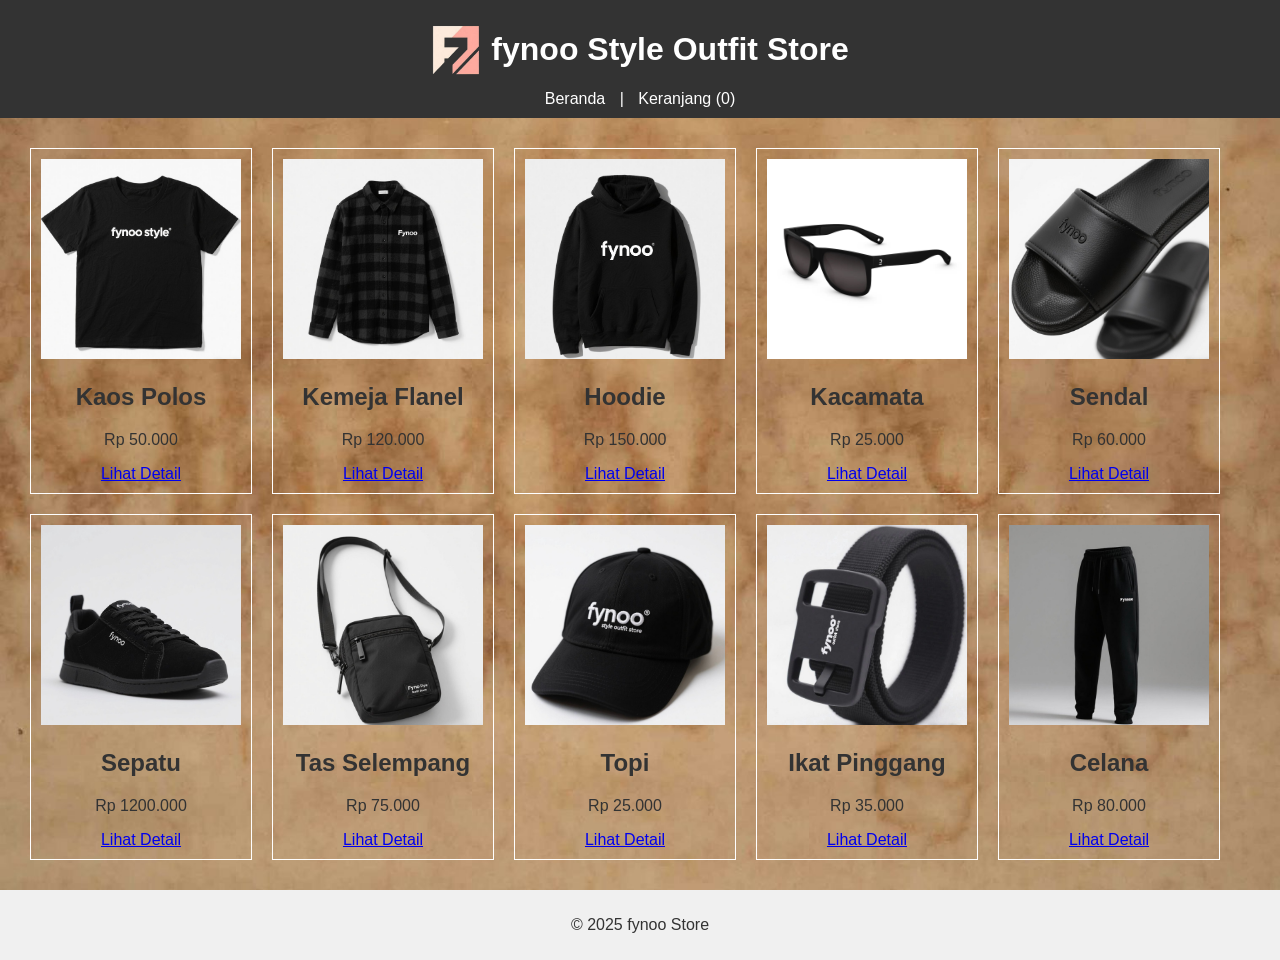
<file: index.html>
<!DOCTYPE html>
<html lang="id">
<head>
    <meta charset="UTF-8">
    <meta name="viewport" content="width=device-width, initial-scale=1.0">
    <title>fynoo Store</title>
    <link rel="stylesheet" href="style.css">
</head>

<body>
    <header>
        <div class="logo-container">
            <img src="logo.png" alt="Logo fynoo Style" class="logo">
            <h1>fynoo Style Outfit Store</h1>
        </div>
        <nav>
            <a href="index.html">Beranda</a> |
            <a href="cart.html">Keranjang (0)</a>
        </nav>
    </header>


    <main>
        <section class="product-list">
            <div class="product-item">
                <img src="kaos1.jpg" alt="Kaos Polos">
                <h2>Kaos Polos</h2>
                <p>Rp 50.000</p>
                <a href="kaos.html">Lihat Detail</a>
            </div>

            <div class="product-item">
                <img src="kemeja1.jpg" alt="Kemeja Flanel">
                <h2>Kemeja Flanel</h2>
                <p>Rp 120.000</p>
                <a href="kemejaa_flanel.html">Lihat Detail</a>
            </div>

            <div class="product-item">
                <img src="hoodie1.jpg" alt="Hoodie">
                <h2>Hoodie</h2>
                <p>Rp 150.000</p>
                <a href="hoodie.html">Lihat Detail</a>
            </div>
            
            <div class="product-item">
                <img src="kacamata1.jpg" alt="kacamata">
                <h2>Kacamata</h2>
                <p>Rp 25.000</p>
                <a href="kacamata.html">Lihat Detail</a>
            </div>

            <div class="product-item">
                <img src="sendal.jpg" alt="Sendal">
                <h2>Sendal</h2>
                <p>Rp 60.000</p>
                <a href="sendal.html">Lihat Detail</a>
            </div>

            <div class="product-item">
                <img src="sepatu1.jpg" alt="Sepatu">
                <h2>Sepatu</h2>
                <p>Rp 1200.000</p>
                <a href="sepatu.html">Lihat Detail</a>
            </div>

            <div class="product-item">
                <img src="tas selempang.jpg" alt="Tas Selempang">
                <h2>Tas Selempang</h2>
                <p>Rp 75.000</p>
                <a href="tas.html">Lihat Detail</a>
            </div>

            <div class="product-item">
                <img src="topi1.jpg" alt="Topi">
                <h2>Topi</h2>
                <p>Rp 25.000</p>
                <a href="topi.html">Lihat Detail</a>
            </div>

            <div class="product-item">
                <img src="ikat pinggang.jpg" alt="Ikat Pinggang">
                <h2>Ikat Pinggang</h2>
                <p>Rp 35.000</p>
                <a href="ikat_pinggang.html">Lihat Detail</a>
            </div>

            <div class="product-item">
                <img src="celana.jpg" alt="Celana">
                <h2>Celana</h2>
                <p>Rp 80.000</p>
                <a href="celana.html">Lihat Detail</a>
            </div>

        </section>
    </main>
    

    <footer>
        <p>&copy; 2025 fynoo Store</p>
    </footer>
</body>
</html>
</file>
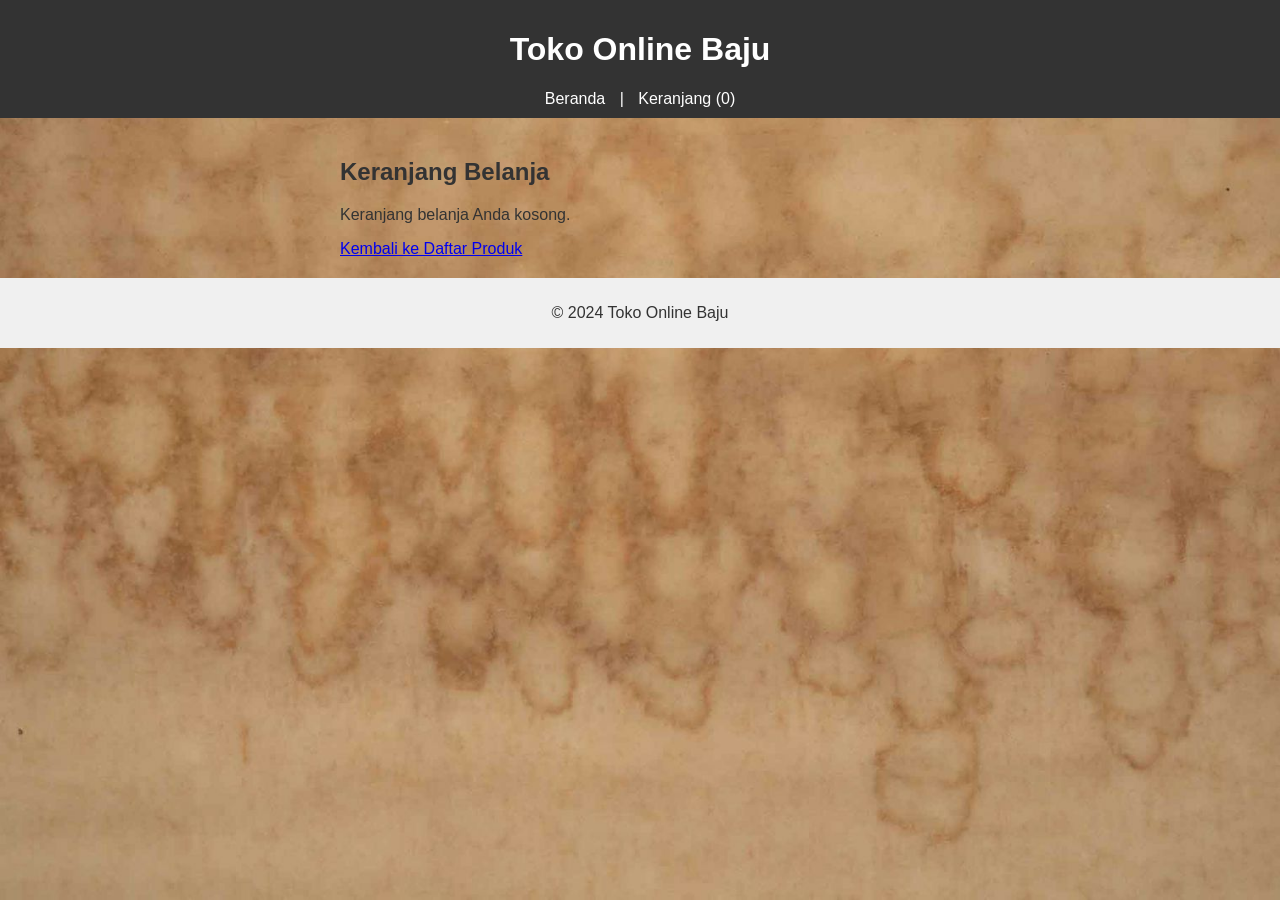
<file: cart.html>
<!DOCTYPE html>
<html lang="id">
<head>
    <meta charset="UTF-8">
    <meta name="viewport" content="width=device-width, initial-scale=1.0">
    <title>Keranjang Belanja - Toko Online Baju</title>
    <link rel="stylesheet" href="style.css">
</head>
<body>
    <header>
        <h1>Toko Online Baju</h1>
        <nav>
            <a href="index.html">Beranda</a> |
            <a href="cart.html">Keranjang (0)</a>
        </nav>
    </header>

    <main>
        <section class="cart">
            <h2>Keranjang Belanja</h2>
            <p>Keranjang belanja Anda kosong.</p>
            <a href="index.html">Kembali ke Daftar Produk</a>
        </section>
    </main>

    <footer>
        <p>&copy; 2024 Toko Online Baju</p>
    </footer>
</body>
</html>
</file>
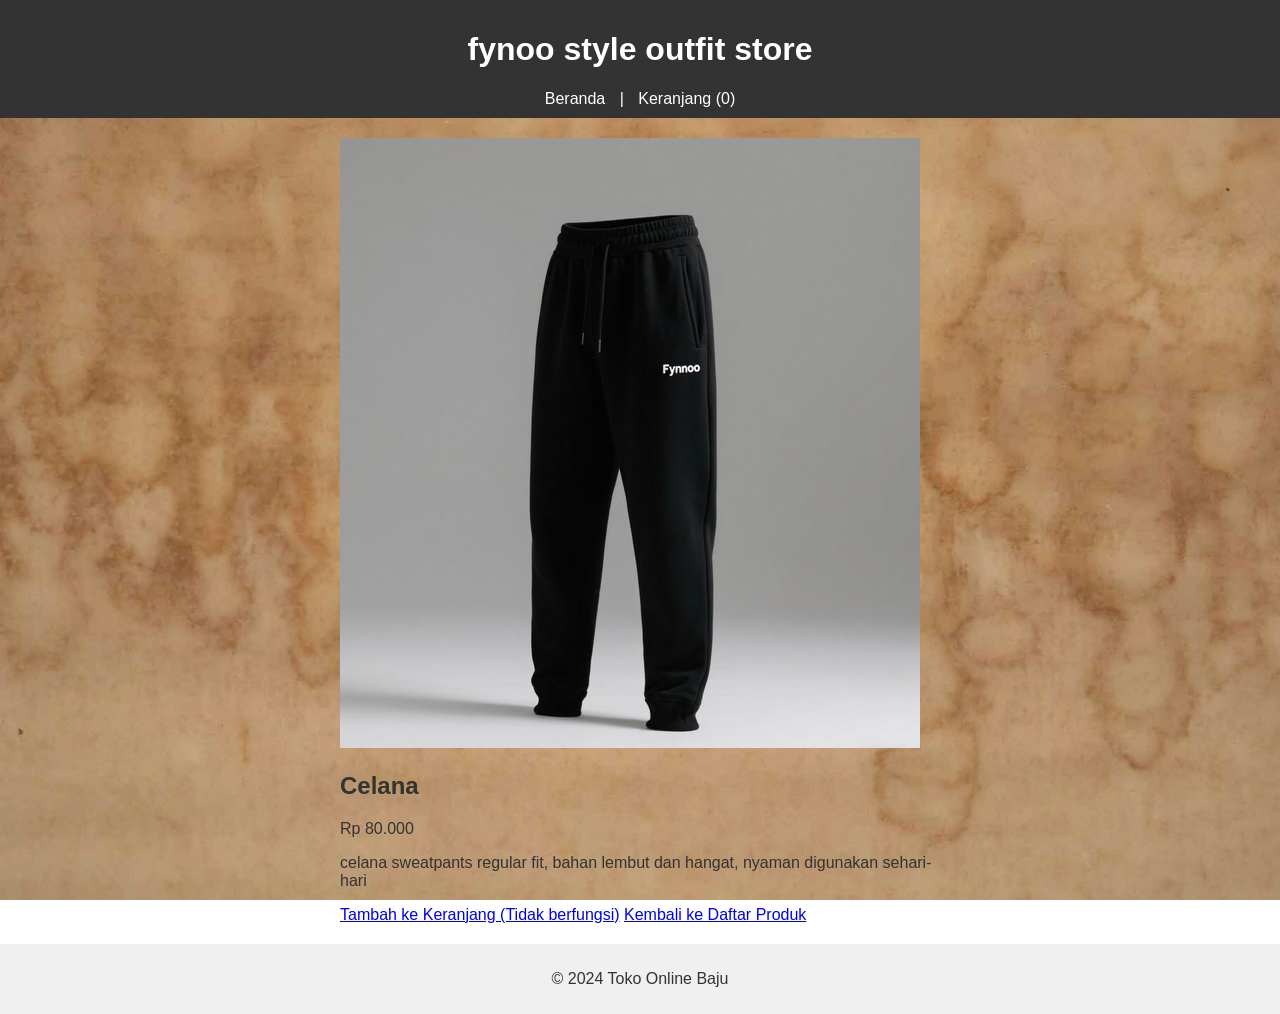
<file: celana.html>
<!DOCTYPE html>
<html lang="id">
<head>
    <meta charset="UTF-8">
    <meta name="viewport" content="width=device-width, initial-scale=1.0">
    <title>Celana - fynoo Store</title>
    <link rel="stylesheet" href="style.css">
</head>
<body>
    <header>
        <h1>fynoo style outfit store</h1>
        <nav>
            <a href="index.html">Beranda</a> |
            <a href="cart.html">Keranjang (0)</a>
        </nav>
    </header>

    <main>
        <section class="product-detail">
            <img src="celana.jpg" alt="Celana">
            <h2>Celana</h2>
            <p>Rp 80.000</p>
            <p>celana sweatpants regular fit, bahan lembut dan hangat, nyaman digunakan sehari-hari</p>
            <a href="#">Tambah ke Keranjang (Tidak berfungsi)</a>
            <a href="index.html">Kembali ke Daftar Produk</a>
        </section>
    </main>

    <footer>
        <p>&copy; 2024 Toko Online Baju</p>
    </footer>
</body>
</html>
</file>
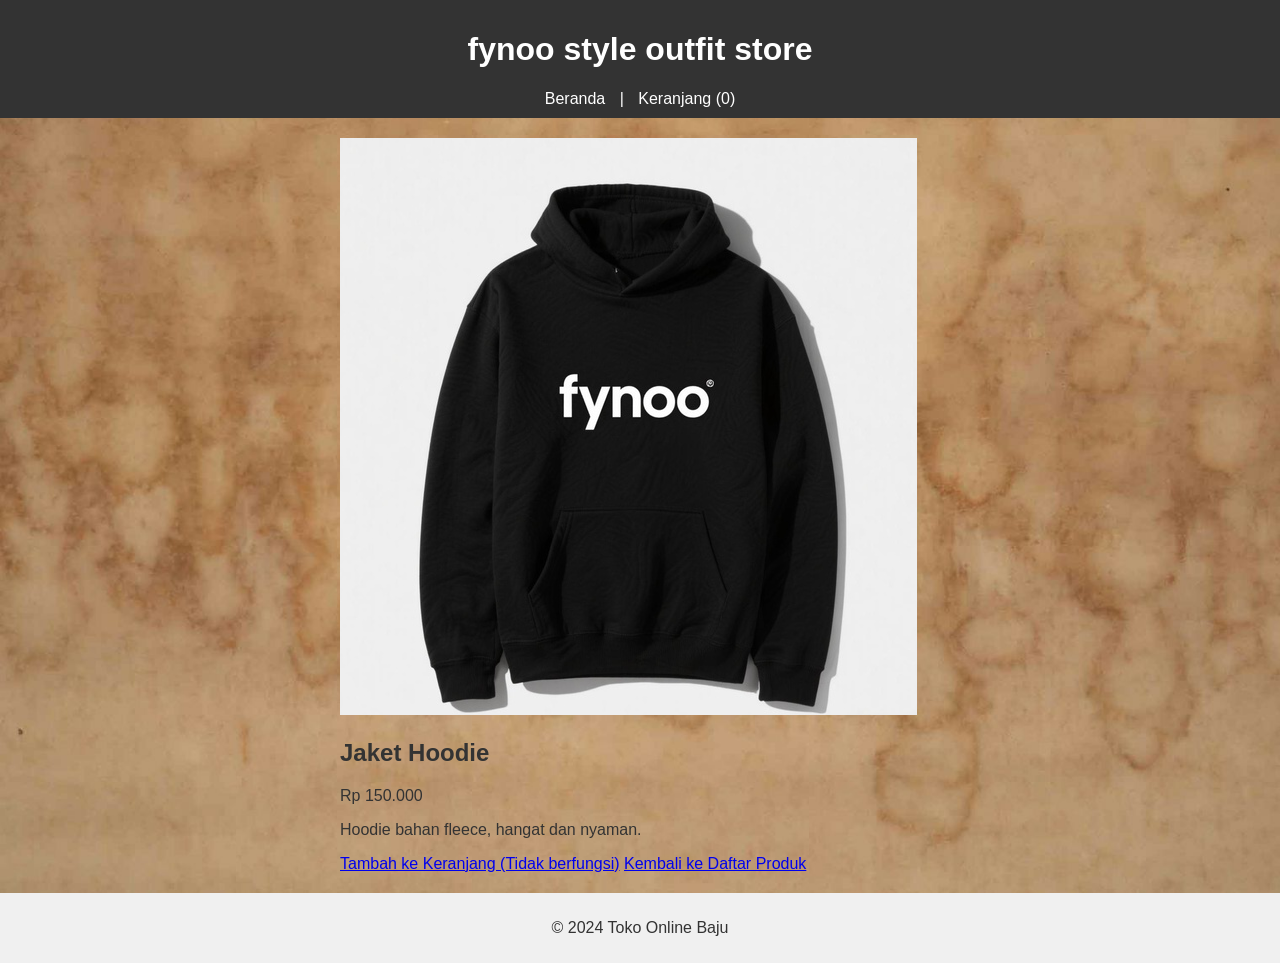
<file: hoodie.html>
<!DOCTYPE html>
<html lang="id">
<head>
    <meta charset="UTF-8">
    <meta name="viewport" content="width=device-width, initial-scale=1.0">
    <title>Hoodie - fynoo Store</title>
    <link rel="stylesheet" href="style.css">
</head>
<body>
    <header>
        <h1>fynoo style outfit store</h1>
        <nav>
            <a href="index.html">Beranda</a> |
            <a href="cart.html">Keranjang (0)</a>
        </nav>
    </header>

    <main>
        <section class="product-detail">
            <img src="hoodie1.jpg" alt="Hoodie">
            <h2>Jaket Hoodie</h2>
            <p>Rp 150.000</p>
            <p>Hoodie bahan fleece, hangat dan nyaman.</p>
            <a href="#">Tambah ke Keranjang (Tidak berfungsi)</a>
            <a href="index.html">Kembali ke Daftar Produk</a>
        </section>
    </main>

    <footer>
        <p>&copy; 2024 Toko Online Baju</p>
    </footer>
</body>
</html>
</file>
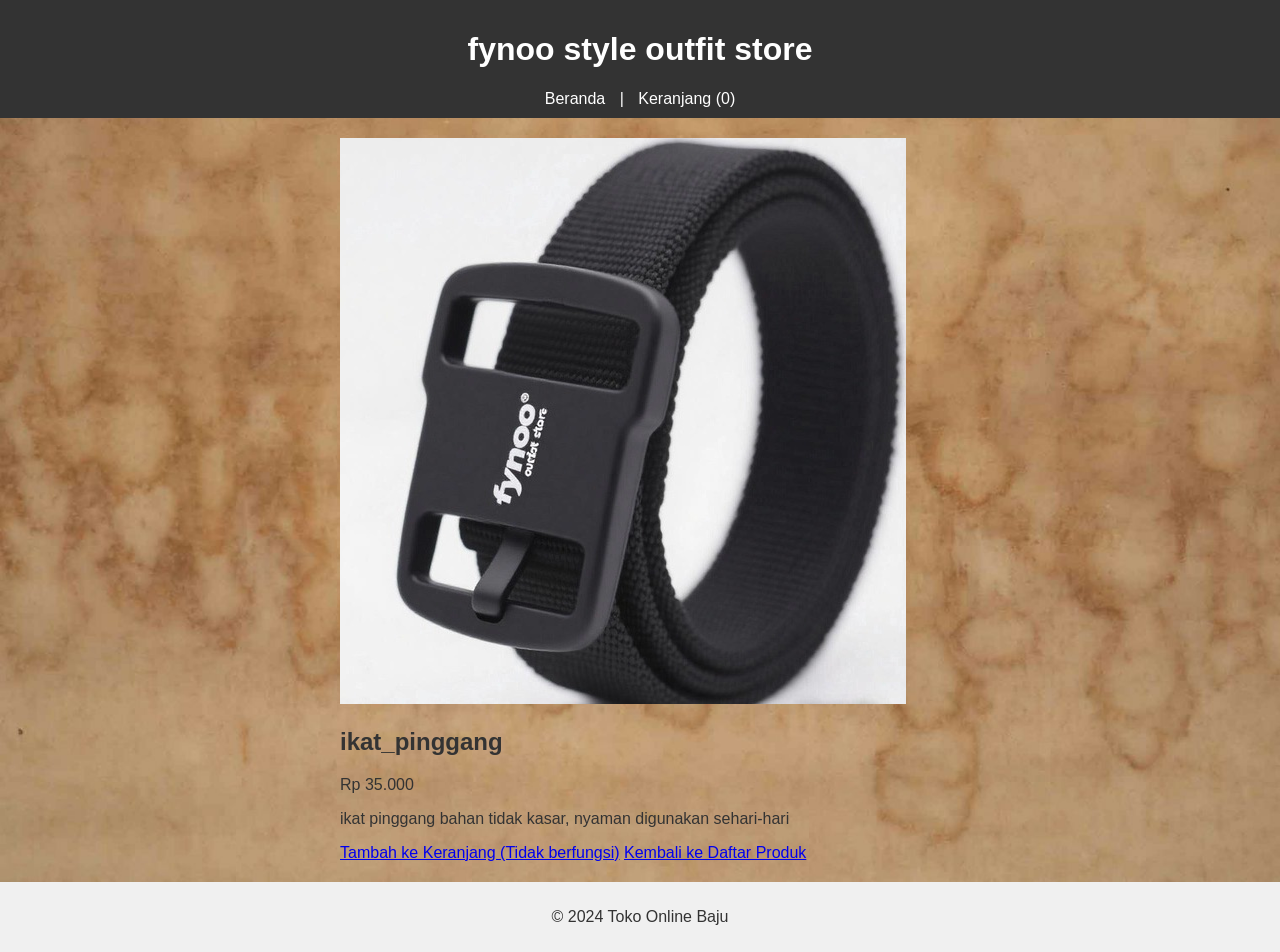
<file: ikat_pinggang.html>
<!DOCTYPE html>
<html lang="id">
<head>
    <meta charset="UTF-8">
    <meta name="viewport" content="width=device-width, initial-scale=1.0">
    <title>ikat pinggang - fynoo Store</title>
    <link rel="stylesheet" href="style.css">
</head>
<body>
    <header>
        <h1>fynoo style outfit store</h1>
        <nav>
            <a href="index.html">Beranda</a> |
            <a href="cart.html">Keranjang (0)</a>
        </nav>
    </header>

    <main>
        <section class="product-detail">
            <img src="ikat pinggang.jpg" alt="ikat_pinggang">
            <h2>ikat_pinggang</h2>
            <p>Rp 35.000</p>
            <p>ikat pinggang bahan tidak kasar, nyaman digunakan sehari-hari</p>
            <a href="#">Tambah ke Keranjang (Tidak berfungsi)</a>
            <a href="index.html">Kembali ke Daftar Produk</a>
        </section>
    </main>

    <footer>
        <p>&copy; 2024 Toko Online Baju</p>
    </footer>
</body>
</html>
</file>
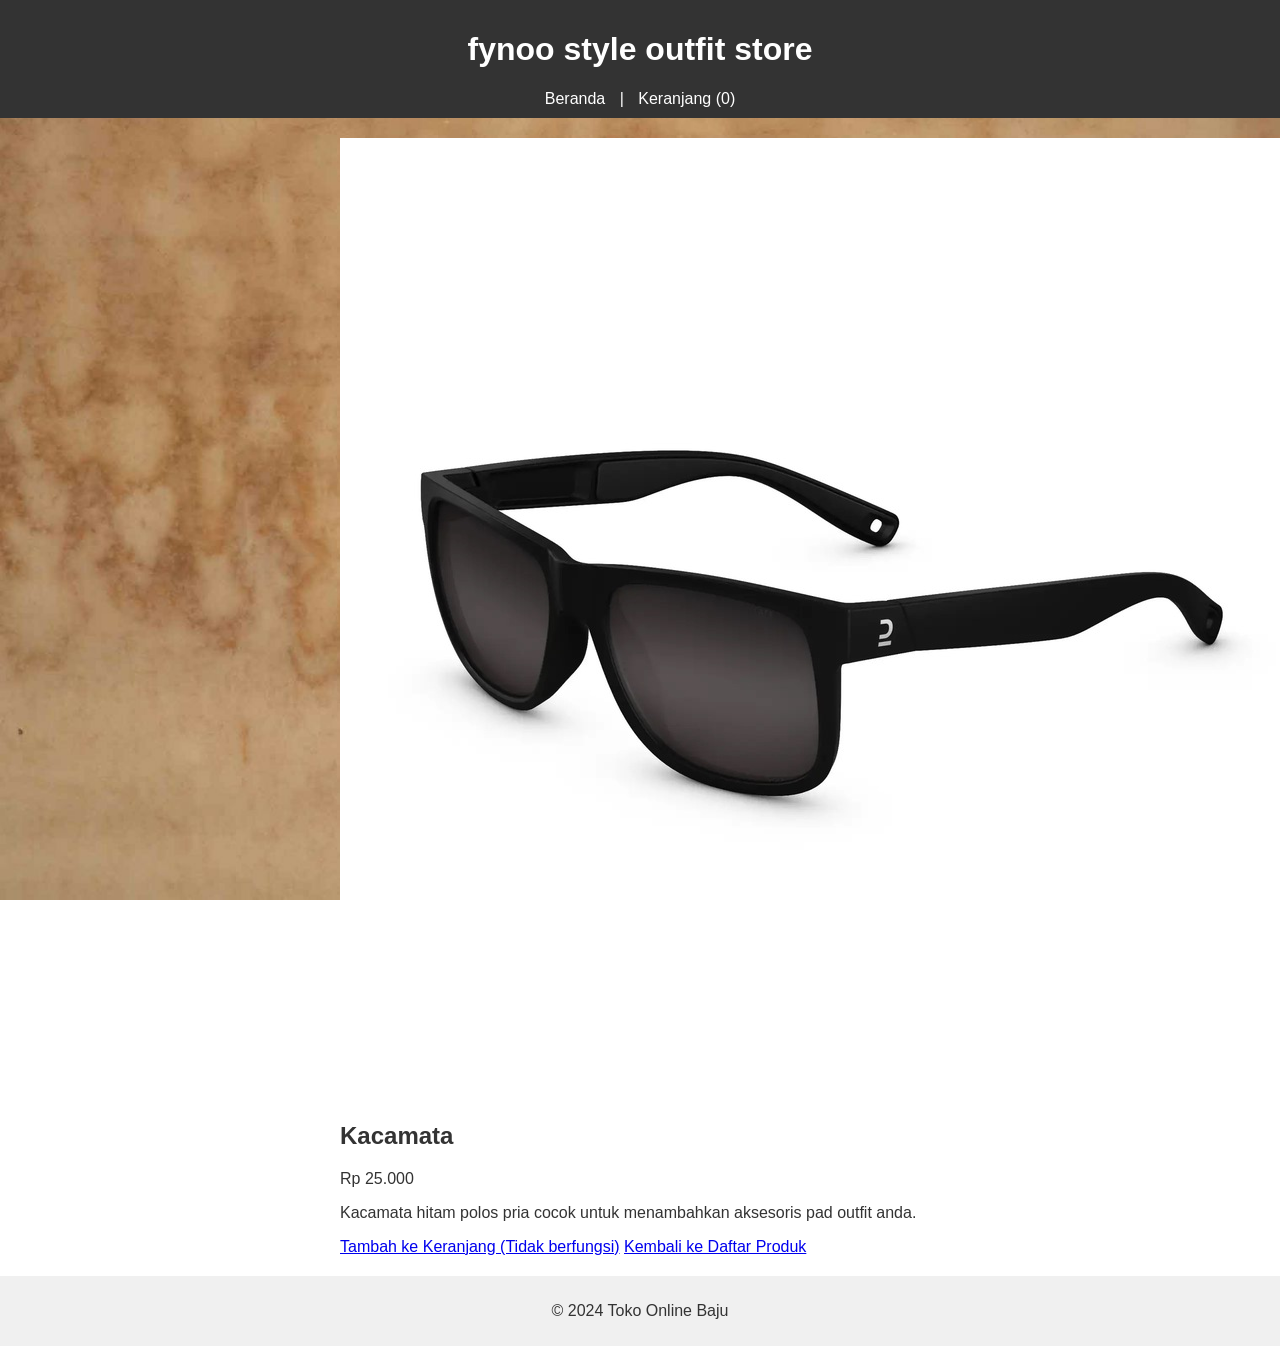
<file: kacamata.html>
<!DOCTYPE html>
<html lang="id">
<head>
    <meta charset="UTF-8">
    <meta name="viewport" content="width=device-width, initial-scale=1.0">
    <title>Kacamata - fynoo Store</title>
    <link rel="stylesheet" href="style.css">
</head>
<body>
    <header>
        <h1>fynoo style outfit store</h1>
        <nav>
            <a href="index.html">Beranda</a> |
            <a href="cart.html">Keranjang (0)</a>
        </nav>
    </header>

    <main>
        <section class="product-detail">
            <img src="kacamata1.jpg" alt="Kacamata">
            <h2>Kacamata</h2>
            <p>Rp 25.000</p>
            <p>Kacamata hitam polos pria cocok untuk menambahkan aksesoris pad outfit anda.</p>
            <a href="#">Tambah ke Keranjang (Tidak berfungsi)</a>
            <a href="index.html">Kembali ke Daftar Produk</a>
        </section>
    </main>

    <footer>
        <p>&copy; 2024 Toko Online Baju</p>
    </footer>
</body>
</html>
</file>
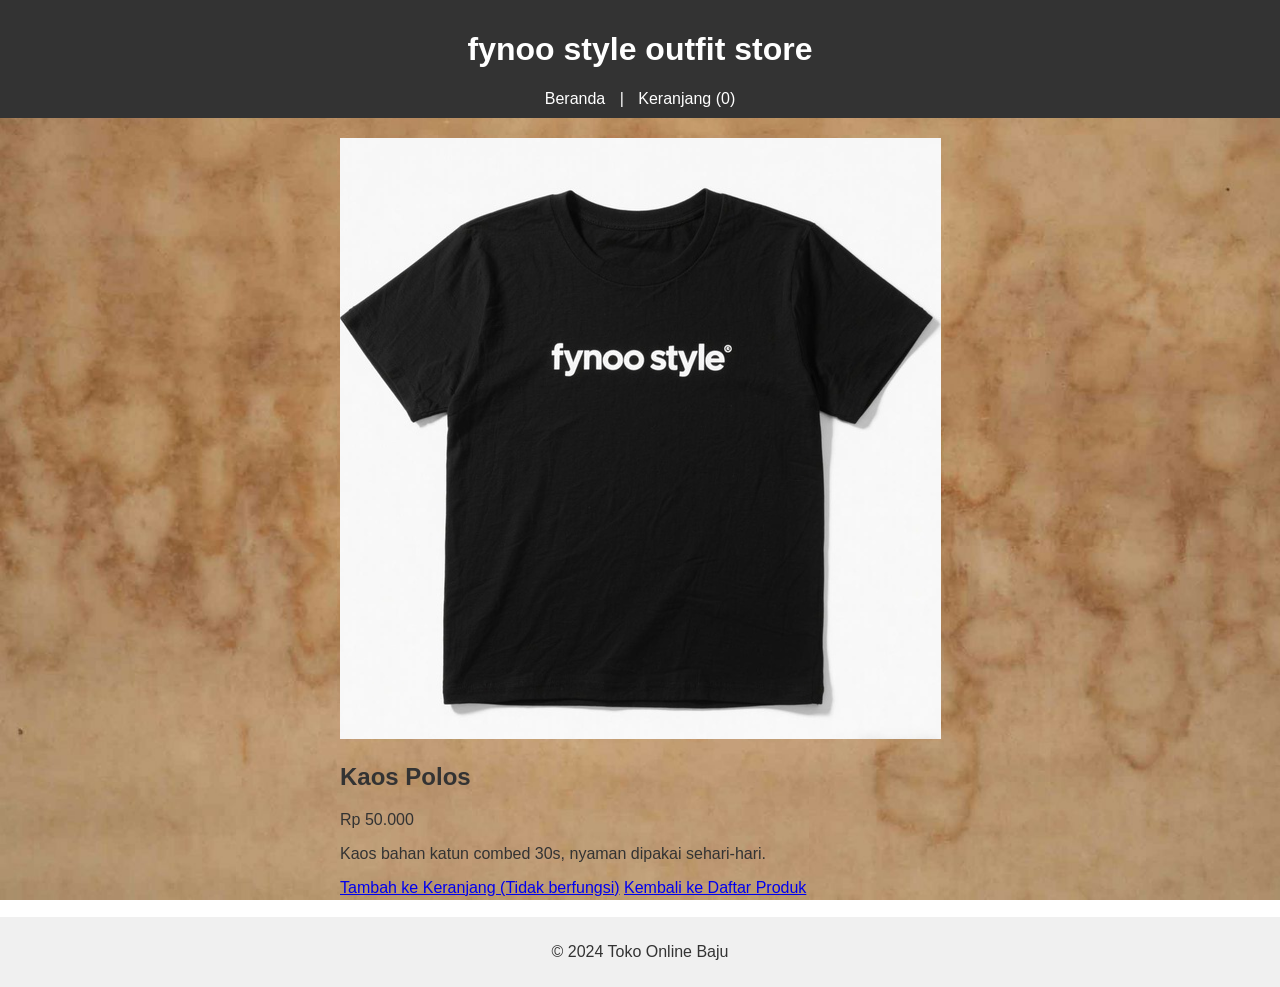
<file: kaos.html>
<!DOCTYPE html>
<html lang="id">
<head>
    <meta charset="UTF-8">
    <meta name="viewport" content="width=device-width, initial-scale=1.0">
    <title>Kaos - fynoo Store</title>
    <link rel="stylesheet" href="style.css">
</head>
<body>
    <header>
        <h1>fynoo style outfit store</h1>
        <nav>
            <a href="index.html">Beranda</a> |
            <a href="cart.html">Keranjang (0)</a>
        </nav>
    </header>

    <main>
        <section class="product-detail">
            <img src="kaos1.jpg" alt="Kaos Polos">
            <h2>Kaos Polos</h2>
            <p>Rp 50.000</p>
            <p>Kaos bahan katun combed 30s, nyaman dipakai sehari-hari.</p>
            <a href="#">Tambah ke Keranjang (Tidak berfungsi)</a>
            <a href="index.html">Kembali ke Daftar Produk</a>
        </section>
    </main>

    <footer>
        <p>&copy; 2024 Toko Online Baju</p>
    </footer>
</body>
</html>
</file>
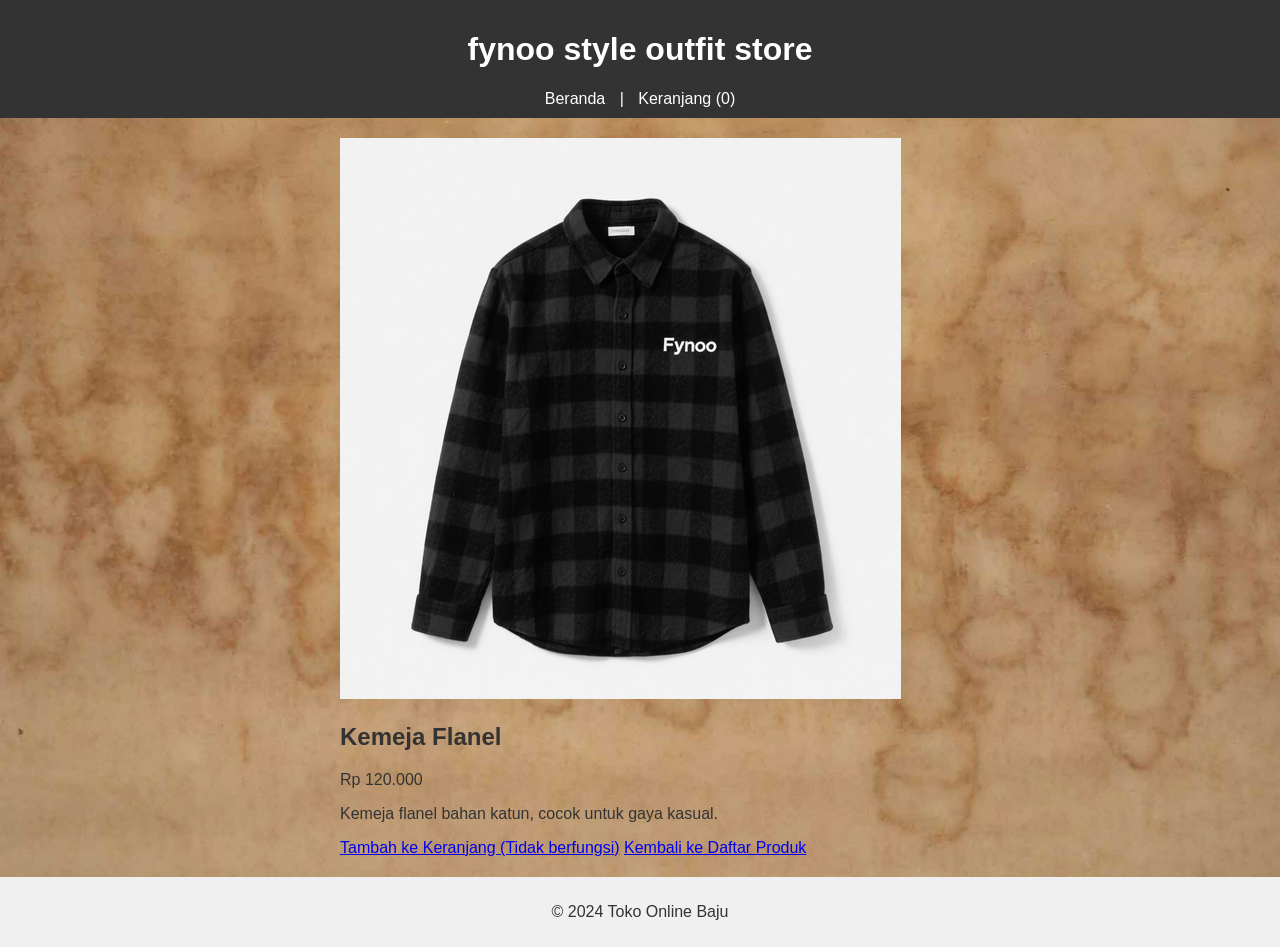
<file: kemejaa_flanel.html>
<!DOCTYPE html>
<html lang="id">
<head>
    <meta charset="UTF-8">
    <meta name="viewport" content="width=device-width, initial-scale=1.0">
    <title>Kemeja Flanel - fynoo Store</title>
    <link rel="stylesheet" href="style.css">
</head>
<body>
    <header>
        <h1>fynoo style outfit store</h1>
        <nav>
            <a href="index.html">Beranda</a> |
            <a href="cart.html">Keranjang (0)</a>
        </nav>
    </header>

    <main>
        <section class="product-detail">
            <img src="kemeja1.jpg" alt="Kemeja Flanel">
            <h2>Kemeja Flanel</h2>
            <p>Rp 120.000</p>
            <p>Kemeja flanel bahan katun, cocok untuk gaya kasual.</p>
            <a href="#">Tambah ke Keranjang (Tidak berfungsi)</a>
            <a href="index.html">Kembali ke Daftar Produk</a>
        </section>
    </main>

    <footer>
        <p>&copy; 2024 Toko Online Baju</p>
    </footer>
</body>
</html>
</file>
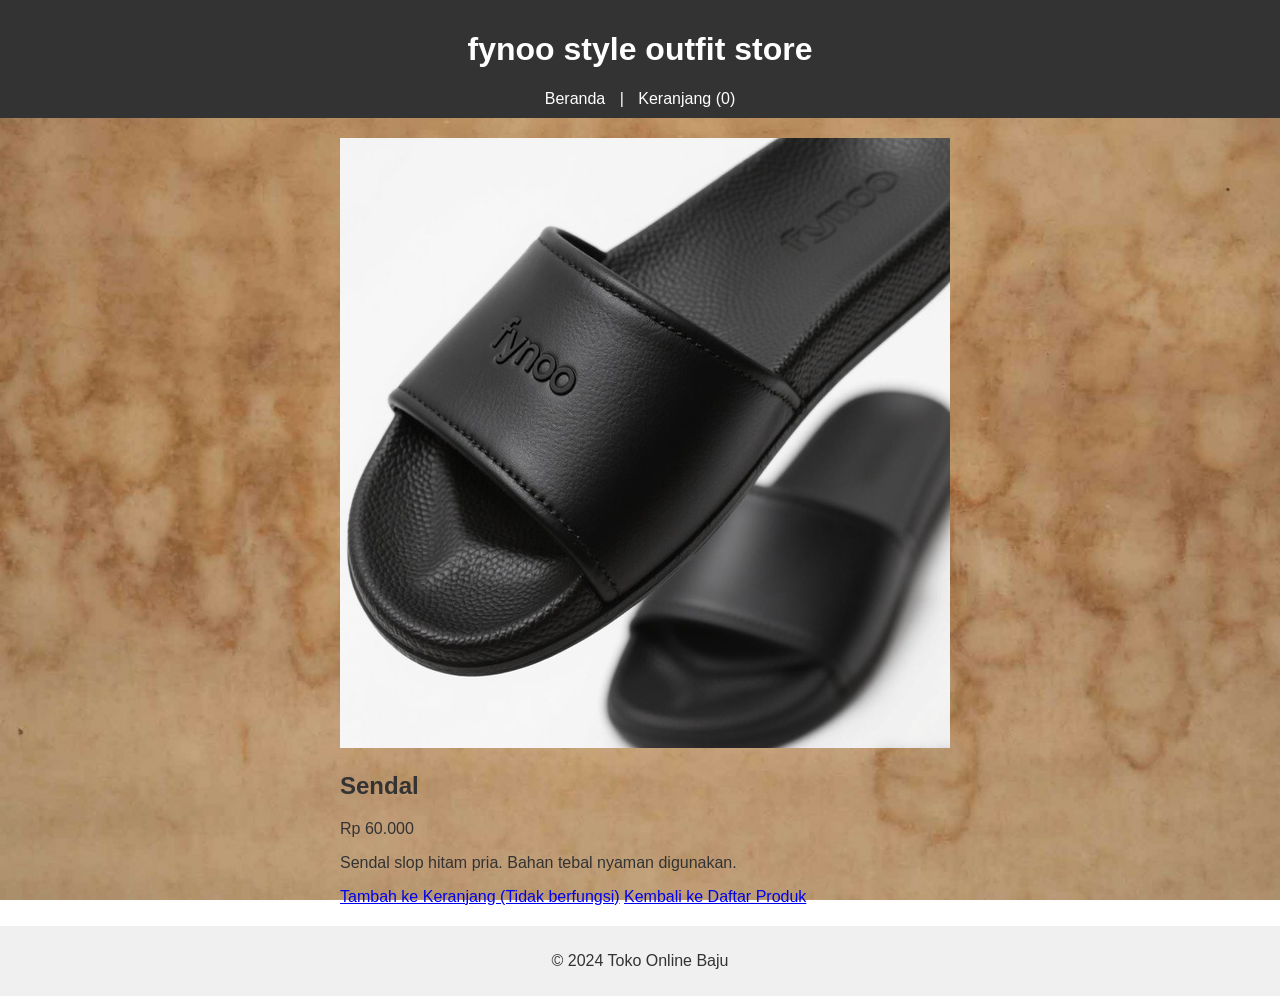
<file: sendal.html>
<!DOCTYPE html>
<html lang="id">
<head>
    <meta charset="UTF-8">
    <meta name="viewport" content="width=device-width, initial-scale=1.0">
    <title>Sendal - fynoo Store</title>
    <link rel="stylesheet" href="style.css">
</head>
<body>
    <header>
        <h1>fynoo style outfit store</h1>
        <nav>
            <a href="index.html">Beranda</a> |
            <a href="cart.html">Keranjang (0)</a>
        </nav>
    </header>

    <main>
        <section class="product-detail">
            <img src="sendal.jpg" alt="Sendal">
            <h2>Sendal</h2>
            <p>Rp 60.000</p>
            <p>Sendal slop hitam pria. Bahan tebal nyaman digunakan.</p>
            <a href="#">Tambah ke Keranjang (Tidak berfungsi)</a>
            <a href="index.html">Kembali ke Daftar Produk</a>
        </section>
    </main>

    <footer>
        <p>&copy; 2024 Toko Online Baju</p>
    </footer>
</body>
</html>
</file>
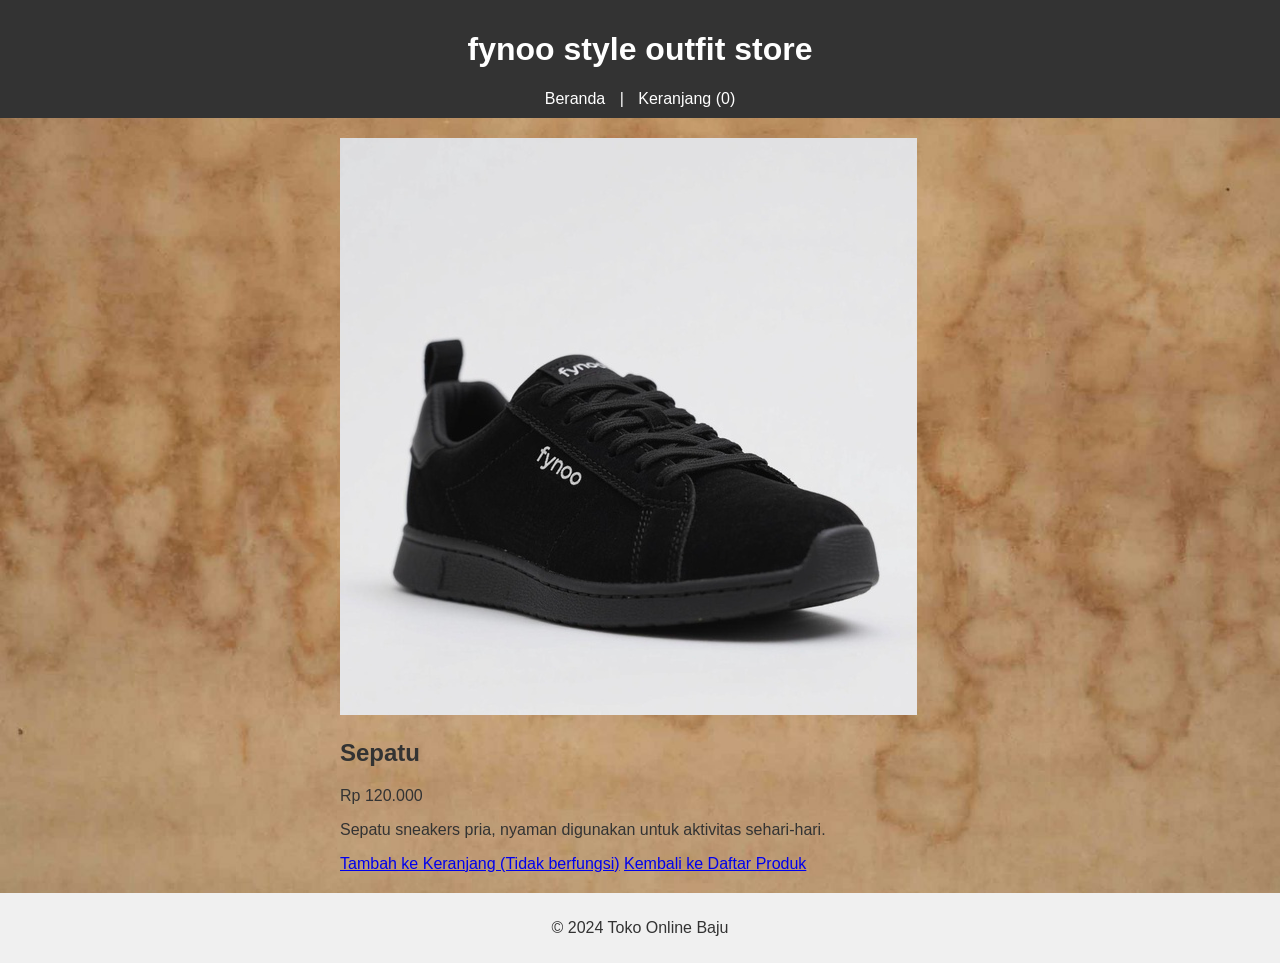
<file: sepatu.html>
<!DOCTYPE html>
<html lang="id">
<head>
    <meta charset="UTF-8">
    <meta name="viewport" content="width=device-width, initial-scale=1.0">
    <title>Sepatu - fynoo Store</title>
    <link rel="stylesheet" href="style.css">
</head>
<body>
    <header>
        <h1>fynoo style outfit store</h1>
        <nav>
            <a href="index.html">Beranda</a> |
            <a href="cart.html">Keranjang (0)</a>
        </nav>
    </header>

    <main>
        <section class="product-detail">
            <img src="sepatu1.jpg" alt="Sepatu">
            <h2>Sepatu</h2>
            <p>Rp 120.000</p>
            <p>Sepatu sneakers pria, nyaman digunakan untuk aktivitas sehari-hari.</p>
            <a href="#">Tambah ke Keranjang (Tidak berfungsi)</a>
            <a href="index.html">Kembali ke Daftar Produk</a>
        </section>
    </main>

    <footer>
        <p>&copy; 2024 Toko Online Baju</p>
    </footer>
</body>
</html>
</file>
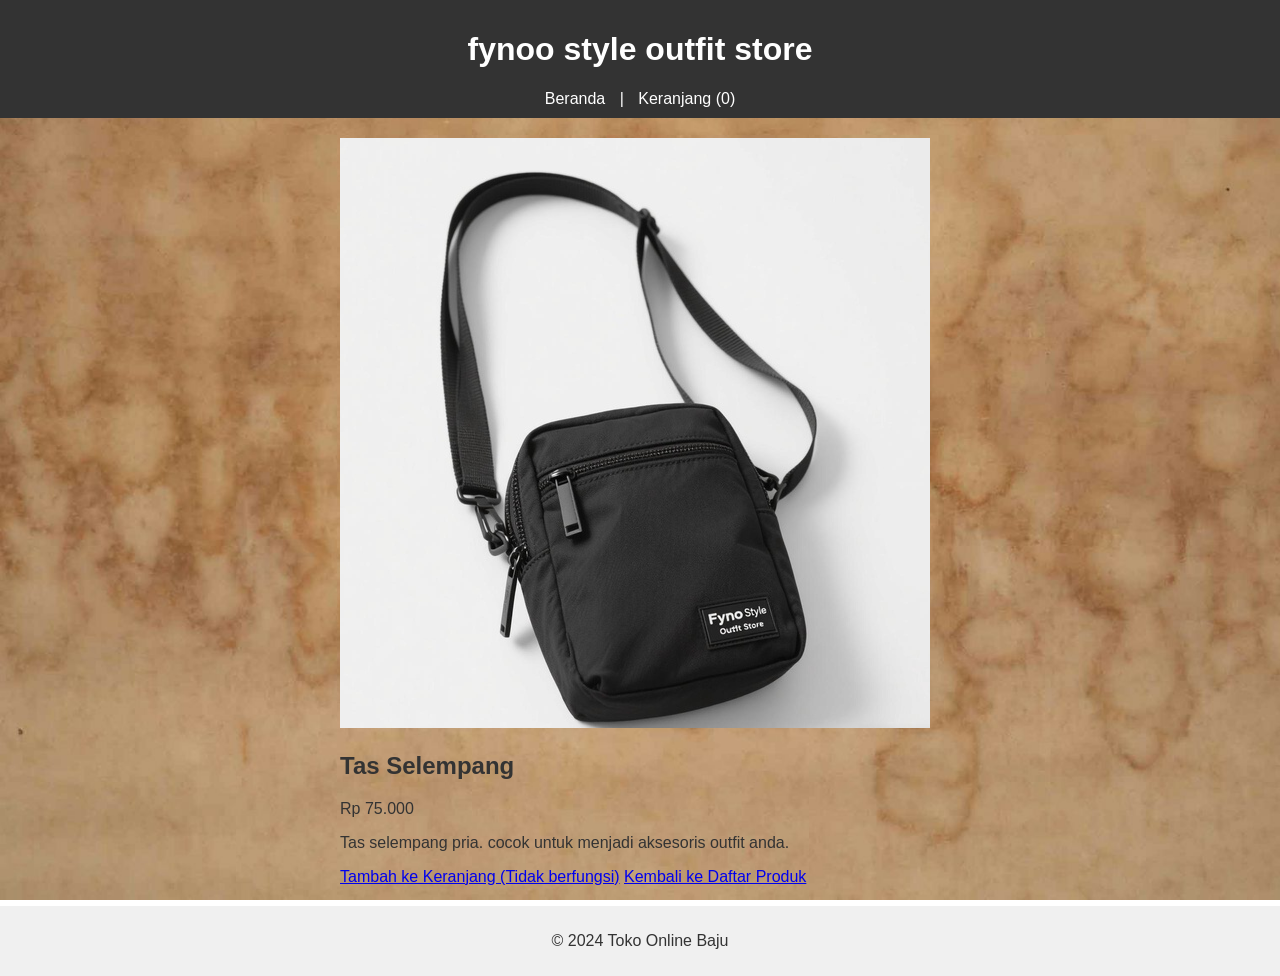
<file: tas.html>
<!DOCTYPE html>
<html lang="id">
<head>
    <meta charset="UTF-8">
    <meta name="viewport" content="width=device-width, initial-scale=1.0">
    <title>Tas Selempang - fynoo Store</title>
    <link rel="stylesheet" href="style.css">
</head>
<body>
    <header>
        <h1>fynoo style outfit store</h1>
        <nav>
            <a href="index.html">Beranda</a> |
            <a href="cart.html">Keranjang (0)</a>
        </nav>
    </header>

    <main>
        <section class="product-detail">
            <img src="tas selempang.jpg" alt="Tas Selempang">
            <h2>Tas Selempang</h2>
            <p>Rp 75.000</p>
            <p>Tas selempang pria. cocok untuk menjadi aksesoris outfit anda.</p>
            <a href="#">Tambah ke Keranjang (Tidak berfungsi)</a>
            <a href="index.html">Kembali ke Daftar Produk</a>
        </section>
    </main>

    <footer>
        <p>&copy; 2024 Toko Online Baju</p>
    </footer>
</body>
</html>
</file>
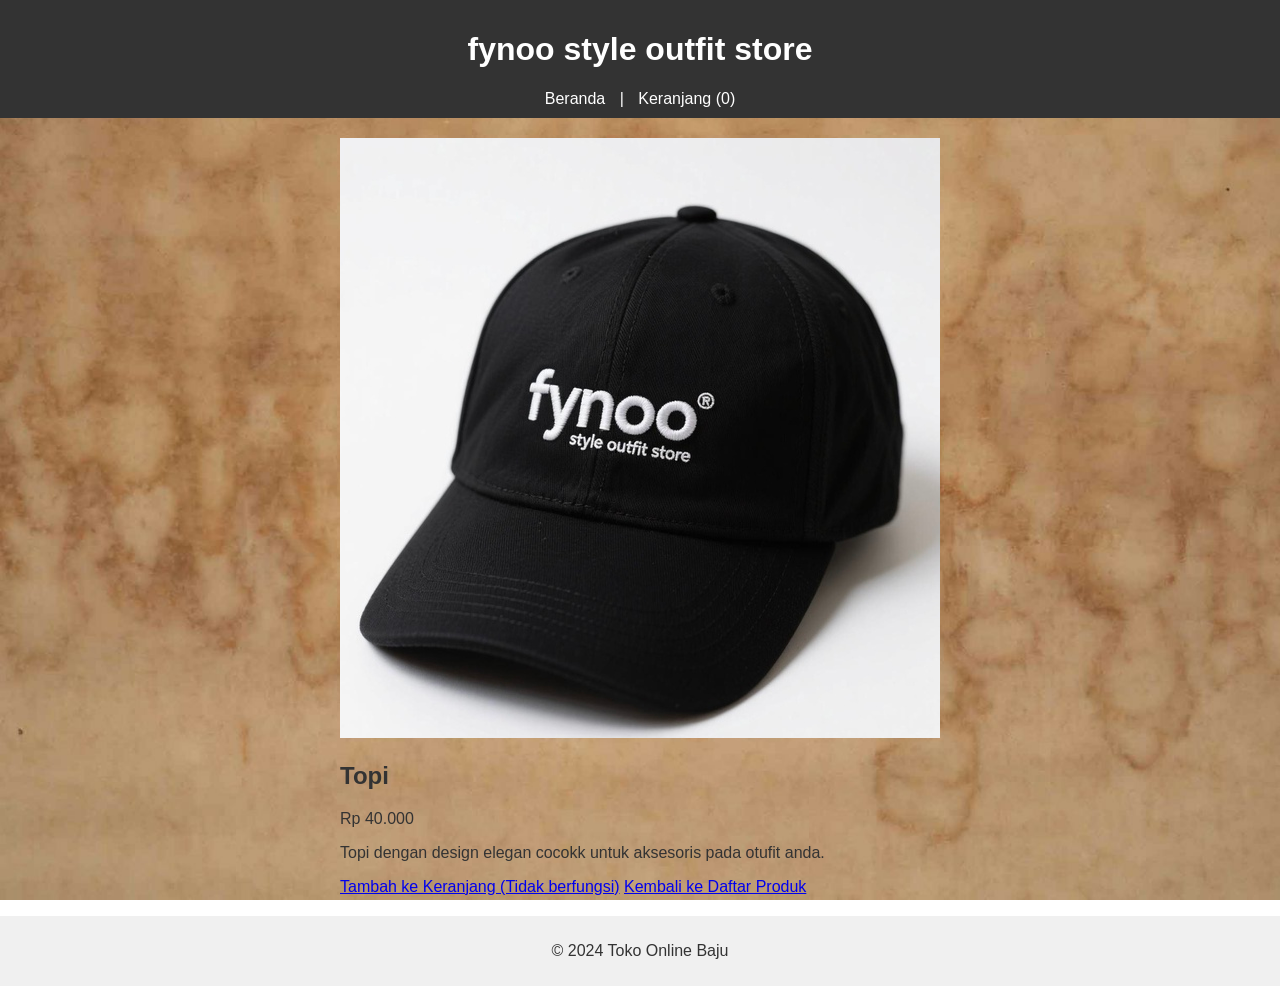
<file: topi.html>
<!DOCTYPE html>
<html lang="id">
<head>
    <meta charset="UTF-8">
    <meta name="viewport" content="width=device-width, initial-scale=1.0">
    <title>Topi - fynoo Store</title>
    <link rel="stylesheet" href="style.css">
</head>
<body>
    <header>
        <h1>fynoo style outfit store</h1>
        <nav>
            <a href="index.html">Beranda</a> |
            <a href="cart.html">Keranjang (0)</a>
        </nav>
    </header>

    <main>
        <section class="product-detail">
            <img src="topi1.jpg" alt="Topi">
            <h2>Topi</h2>
            <p>Rp 40.000</p>
            <p>Topi dengan design elegan cocokk untuk aksesoris pada otufit anda.</p>
            <a href="#">Tambah ke Keranjang (Tidak berfungsi)</a>
            <a href="index.html">Kembali ke Daftar Produk</a>
        </section>
    </main>

    <footer>
        <p>&copy; 2024 Toko Online Baju</p>
    </footer>
</body>
</html>
</file>
<file: style.css>
body {
    font-family: sans-serif;
    margin: 0;
    padding: 0;
    background-image: url("backroundd.jpg"); /* Pastikan file background.jpg ada di folder static/images */
    background-size: cover;
    background-repeat: no-repeat;
    background-attachment: fixed;
    color: #333; /* Warna teks agar mudah dibaca dengan background baru */
}
 body {
    font-family: sans-serif;
    margin: 0;
    padding: 0;
}

header {
    background-color: #333;
    color: white;
    padding: 10px;
    text-align: center;
}

nav a { 
    color: white;
    text-decoration: none;
    margin: 0 10px;
}

main {
    padding: 20px;
}

.product-list {
    display: flex;
    flex-wrap: wrap;
}

.product-item {
    width: 200px;
    margin: 10px;
    padding: 10px;
    border: 1px solid #ffffffff;
    text-align: center;
}

.product-item img {
    width: 100%;
    height: auto;
    max-width: 200px;
    max-height: 200px;
    object-fit: cover;
}

.product-detail {
    max-width: 600px;
    margin: 0 auto;
}

.cart {
    max-width: 600px;
    margin: 0 auto;
}
/* style.css */
body {
    font-family: sans-serif;
    margin: 0;
    padding: 0;
}

header {
    background-color: #333;
    color: white;
    padding: 10px;
    text-align: center; /* Hapus ini jika Anda ingin teks rata kiri */
}

nav a {
    color: white;
    text-decoration: none;
    margin: 0 10px;
}

.logo-container {
    display: flex;
    align-items: center;
    justify-content: center; /* Tambahkan ini untuk memusatkan secara horizontal */
}

.logo {
    width: 50px;
    height: auto;
    margin-right: 10px;
}

main {
    padding: 20px;
}

footer {
    text-align: center;
    padding: 10px;
    background-color: #f0f0f0;
}
</file>
